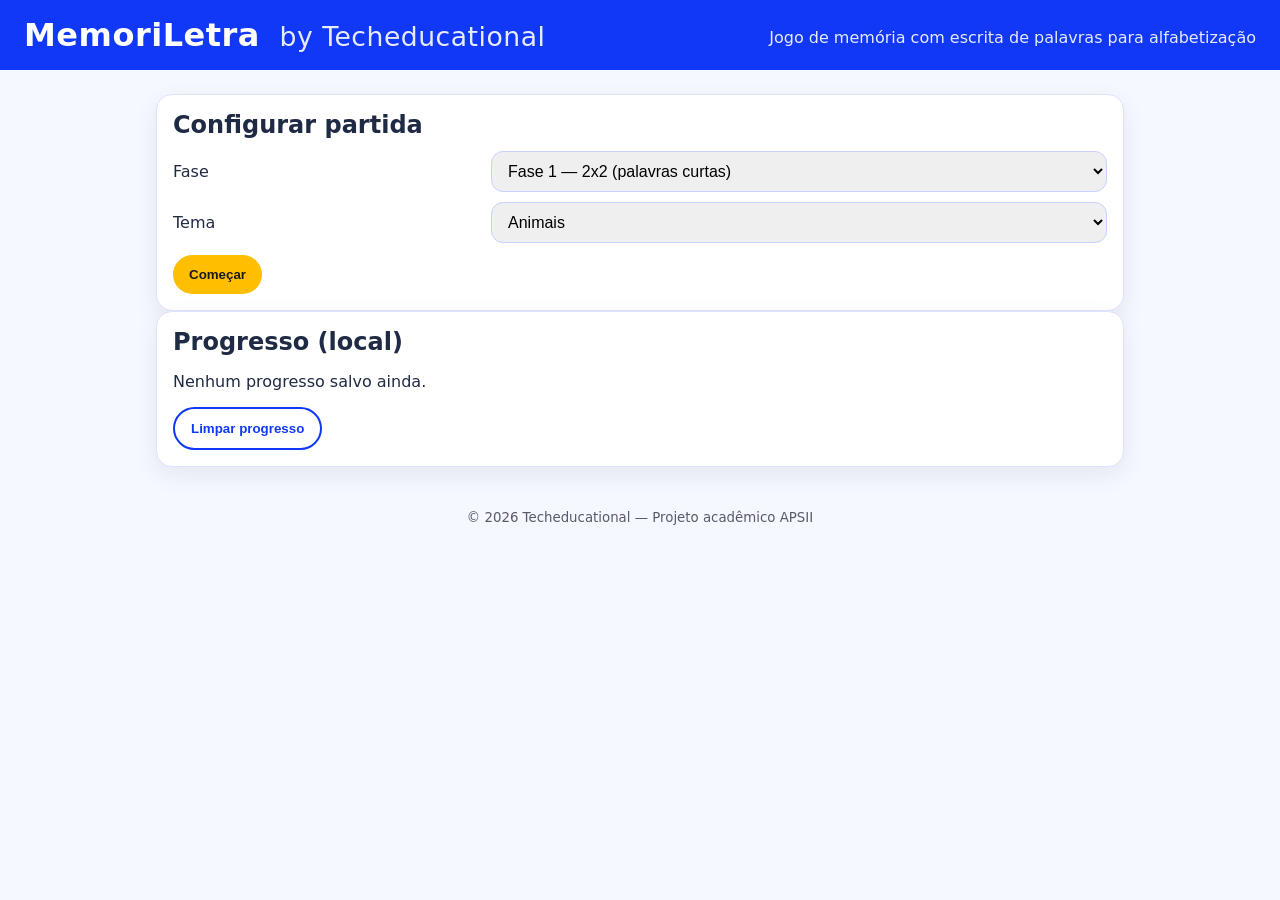
<file: index.html>
<!DOCTYPE html>
<html lang="pt-BR">
<head>
  <meta charset="UTF-8" />
  <meta name="viewport" content="width=device-width, initial-scale=1.0"/>
  <title>MemoriLetra — Techeducational</title>
  <link rel="stylesheet" href="styles.css"/>
</head>
<body>
  <header class="app-header">
    <h1>MemoriLetra <small>by Techeducational</small></h1>
    <p class="tagline">Jogo de memória com escrita de palavras para alfabetização</p>
  </header>

  <main class="container">
    <section class="card p-4">
      <h2>Configurar partida</h2>
      <div class="form-grid">
        <label for="fase">Fase</label>
        <select id="fase">
          <option value="1">Fase 1 — 2x2 (palavras curtas)</option>
          <option value="2">Fase 2 — 3x2 (dica: 1ª letra)</option>
          <option value="3">Fase 3 — 3x4 (4–6 letras)</option>
          <option value="4">Fase 4 — 4x4 (com NH/CH/LH)</option>
        </select>

        <label for="tema">Tema</label>
        <select id="tema">
          <option value="animais">Animais</option>
          <option value="frutas">Frutas</option>
          <option value="objetos">Objetos escolares</option>
          <option value="cores_formas">Formas/Cores</option>
          <option value="numeros">Números por extenso</option>
        </select>
      </div>

      <div class="actions">
        <button id="startBtn" class="btn">Começar</button>
      </div>
    </section>

    <section class="card p-4">
      <h2>Progresso (local)</h2>
      <div id="progress"></div>
      <button id="resetProgress" class="btn-outline">Limpar progresso</button>
    </section>
  </main>

  <footer class="app-footer">
    <small>© <span id="year"></span> Techeducational — Projeto acadêmico APSII</small>
  </footer>

  <script>
    document.getElementById('startBtn').addEventListener('click', () => {
      const fase = document.getElementById('fase').value;
      const tema = document.getElementById('tema').value;
      window.location.href = `game.html?fase=${fase}&tema=${encodeURIComponent(tema)}`;
    });

    function loadProgress() {
      const data = JSON.parse(localStorage.getItem('memoriletra_progress') || '{}');
      const html = Object.keys(data).length === 0
        ? '<p>Nenhum progresso salvo ainda.</p>'
        : '<ul>' + Object.entries(data).map(([k,v]) => `<li><strong>${k}</strong>: ${v} ⭐</li>`).join('') + '</ul>';
      document.getElementById('progress').innerHTML = html;
    }
    document.getElementById('resetProgress').addEventListener('click', () => {
      localStorage.removeItem('memoriletra_progress');
      loadProgress();
    });
    document.getElementById('year').textContent = new Date().getFullYear();
    loadProgress();
  </script>
</body>
</html>
</file>
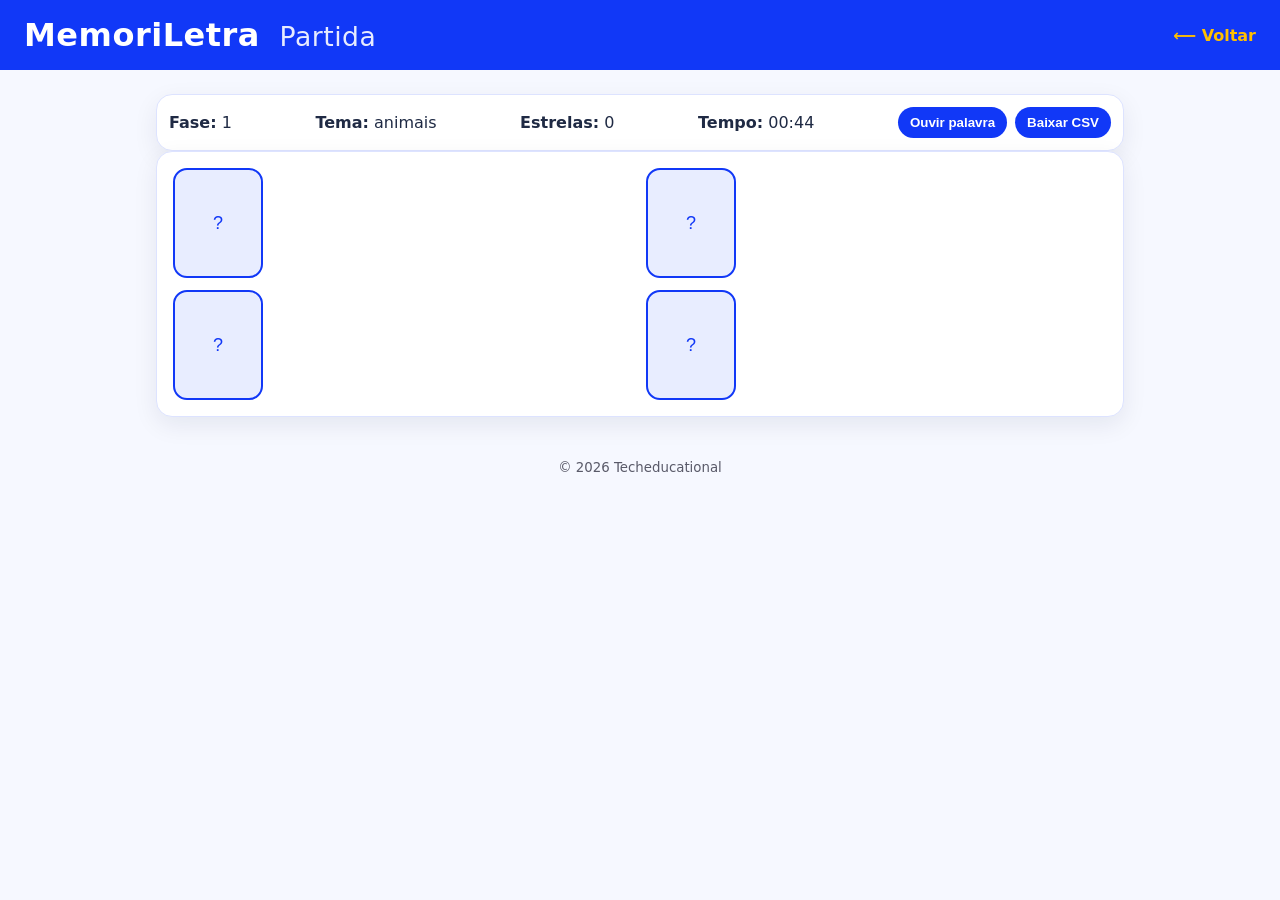
<file: game.html>
<!DOCTYPE html>
<html lang="pt-BR">
<head>
  <meta charset="UTF-8" />
  <meta name="viewport" content="width=device-width, initial-scale=1.0"/>
  <title>MemoriLetra — Partida</title>
  <link rel="stylesheet" href="styles.css"/>
</head>
<body>
  <header class="app-header">
    <h1>MemoriLetra <small>Partida</small></h1>
    <nav><a href="index.html" class="link">⟵ Voltar</a></nav>
  </header>

  <main class="container">
    <section class="info-bar card p-3">
      <div><strong>Fase:</strong> <span id="faseLabel">-</span></div>
      <div><strong>Tema:</strong> <span id="temaLabel">-</span></div>
      <div><strong>Estrelas:</strong> <span id="stars">0</span></div>
      <div><strong>Tempo:</strong> <span id="timer">05:00</span></div>

      <div class="right">
        <button id="speakBtn" class="btn-sm">Ouvir palavra</button>
        <button id="csvBtn" class="btn-sm">Baixar CSV</button>
      </div>
    </section>

    <section class="card p-4">
      <div id="board" class="board"></div>
    </section>
  </main>

  <!-- Modal -->
  <div id="modal" class="modal" aria-hidden="true" role="dialog" aria-labelledby="modalTitle">
    <div class="modal-content card p-4">
      <h3 id="modalTitle">Digite o nome da figura</h3>
      <p id="hint"></p>
      <input id="answer" type="text" class="input" placeholder="escreva aqui"/>
      <div class="actions">
        <button id="confirmBtn" class="btn">Confirmar</button>
        <button id="cancelBtn" class="btn-outline">Pular</button>
      </div>
    </div>
  </div>

  <footer class="app-footer">
    <small>© <span id="year"></span> Techeducational</small>
  </footer>

  <script src="game.js"></script>
</body>
</html>
</file>
<file: styles.css>
*{box-sizing:border-box}html,body{margin:0;padding:0;font-family:system-ui,-apple-system,Segoe UI,Roboto,Ubuntu,'Helvetica Neue',Arial,'Noto Sans',sans-serif;background:#f6f8ff;color:#1f2a44}
.app-header{padding:16px 24px;background:#1138f7;color:#fff;display:flex;align-items:center;justify-content:space-between;flex-wrap:wrap}
.app-header h1{margin:0;font-weight:800;letter-spacing:0.5px}
.app-header h1 small{font-weight:400;opacity:.9;margin-left:8px}
.tagline{margin:4px 0 0 0;opacity:.9}
.app-footer{padding:16px 24px;text-align:center;color:#334;opacity:.8}
.container{max-width:1000px;margin:24px auto;padding:0 16px}
.card{background:#fff;border-radius:16px;box-shadow:0 8px 24px rgba(10,20,70,0.08);border:1px solid #dde3ff}
.p-3{padding:12px}.p-4{padding:16px}
h2{margin:0 0 12px 0}
.form-grid{display:grid;grid-template-columns:1fr 2fr;gap:10px;align-items:center}
select,.input{width:100%;padding:10px 12px;border-radius:12px;border:1px solid #c7d2fe;font-size:16px}
.btn,.btn-outline,.btn-sm{border:0;border-radius:999px;padding:12px 16px;font-weight:700;cursor:pointer}
.btn{background:#ffbf00;color:#1a1a1a}
.btn:hover{filter:brightness(0.98)}
.btn-outline{background:transparent;border:2px solid #1138f7;color:#1138f7}
.btn-outline:hover{background:#e8edff}
.btn-sm{padding:8px 12px;background:#1138f7;color:#fff}
.link{color:#ffbf00;font-weight:700;text-decoration:none}
.link:hover{text-decoration:underline}
.actions{margin-top:12px;display:flex;gap:10px;flex-wrap:wrap}
.info-bar{display:flex;gap:16px;align-items:center;justify-content:space-between;flex-wrap:wrap}
.info-bar .right{display:flex;gap:8px}
.board{display:grid;gap:12px;justify-content:center}
.card-tile{width:90px;height:110px;border-radius:14px;background:#e8edff;border:2px solid #1138f7;display:flex;align-items:center;justify-content:center;font-size:38px;cursor:pointer;transition:transform .12s}
.card-tile.revealed{background:#fff}
.card-face{display:none;font-size:40px}
.card-tile.revealed .card-face{display:block}
.card-back{font-size:18px;color:#1138f7}
.modal{position:fixed;inset:0;background:rgba(10,20,40,0.5);display:none;align-items:center;justify-content:center;padding:16px}
.modal[aria-hidden="false"]{display:flex}
.modal-content{max-width:520px;width:100%}
@media (max-width:600px){.form-grid{grid-template-columns:1fr} .card-tile{width:72px;height:92px;font-size:30px}}
</file>
